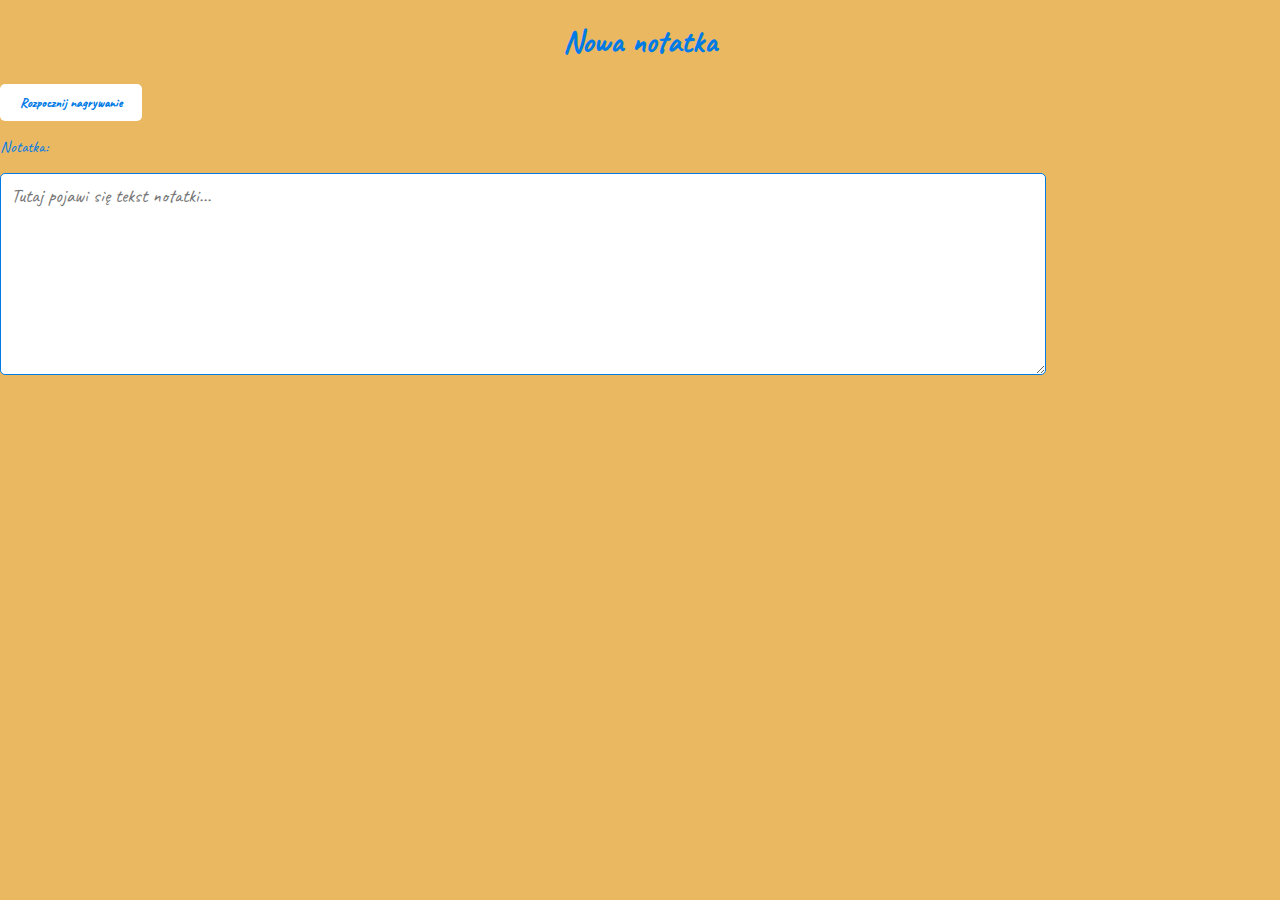
<file: index.html>
<!DOCTYPE html>
<html lang="pl">
<head>
    <meta charset="UTF-8">
    <meta name="viewport" content="width=device-width, initial-scale=1.0">
    <title>EchoNotes</title>
    <link rel="stylesheet" href="style.css">
    <link rel="manifest" href="manifest.json" />
    <link rel="icon" type="image/png" href="icons/android/android-launchericon-144-144.png" />
</head>
<body>
    <h1>Nowa notatka</h1>
    <button id="recordBtn">Rozpocznij nagrywanie</button>
    <p>Notatka:</p>
    <textarea id="noteText" placeholder="Tutaj pojawi się tekst notatki..."></textarea>
    
    <div id="test"></div>
    
    <script src="main.js"></script>
</body>
</html>
</file>
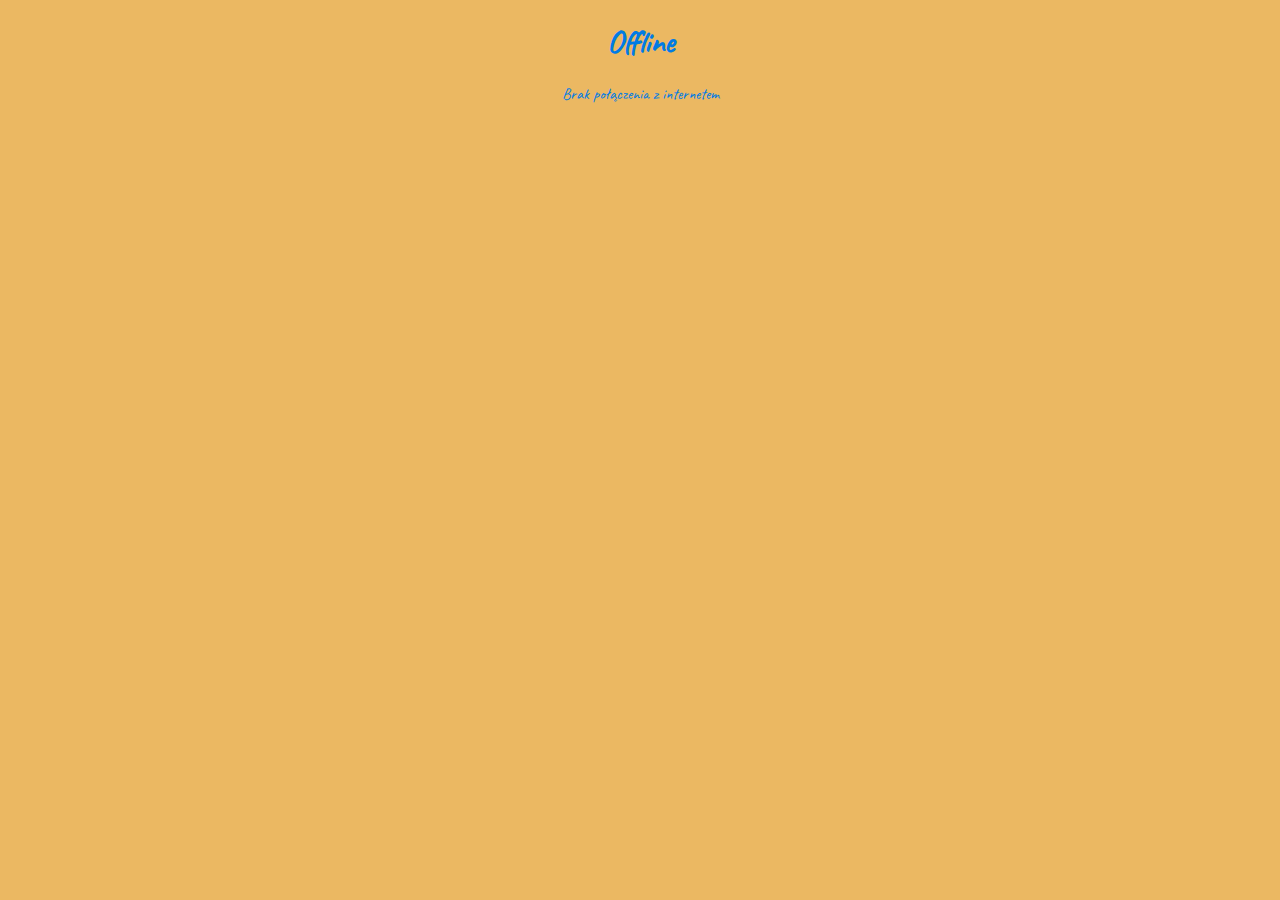
<file: offline.html>
<!DOCTYPE html>
<html lang="pl">
<head>
    <meta charset="UTF-8">
    <meta name="viewport" content="width=device-width, initial-scale=1.0">
    <title>EchoNotes</title>
    <link rel="stylesheet" href="style.css">
    <link rel="manifest" href="manifest.webmanifest" />
    <link rel="icon" type="image/png" href="icons/android/android-launchericon-144-144.png" />
</head>
<body>
    <h1>Offline</h1>
    <p style="text-align: center;">Brak połączenia z internetem</p>
</body>
</html>
</file>
<file: style.css>
@font-face {
    font-family: 'CzechHandwriting';
    font-display: swap;
    src: url('fonts/Caveat-Regular.ttf') format('truetype');
    font-weight: normal;
    font-style: normal;
}

.view {
    display: none;
}
.view.active {
    display: block;
    animation: fadeIn 1s ease-in;
}

@keyframes fadeIn {
    from {
        opacity: 0;
        transform: translateY(10px);
    }
    to {
        opacity: 1;
        transform: translateY(0);
    }
}

body {
    margin: 0;
    padding: 0;
    background-color: #EBB862;
    color: #007BE5;
    font-size: medium;
    font-family: 'CzechHandwriting';
    align-items: center;
    justify-content: center;

}

.nav {
    display: flex;
    justify-content: space-around;
    margin-top: 20px;
}
.navBtn {
    background-color: #FFF;
    font-weight: bold;
    color: #007BE5;
    border: none;
    border-radius: 5px;
    cursor: pointer;
}
.navBtn:hover {
    background-color: #007BE5;
    color: #FFF;
}
.navBtn:hover svg path {
    fill: #FFF;
}
.navBtn.active svg path {
    fill: #EBB862;
}

p {
    white-space: pre-wrap;
}

div {
    text-align: center;
}

h1 {
    text-align: center;
}

.checkboxDiv {
    margin-bottom: 10px;
}

button {
    font-family: inherit;
    background-color: #FFF;
    font-weight: bold;
    padding: 10px 20px;
    color: #007BE5;
    border: none;
    border-radius: 5px;
    cursor: pointer;
}

button:hover {
    background-color: #007BE5;
    color: #FFF;
}

textarea {
    font-family: inherit;
    padding: 10px;
    border: 1px solid #007BE5;
    border-radius: 5px;
    margin-bottom: 10px;
    width: 80%;
    height: 20vh;
    font-size: larger;
    color: #007BE5;
}

audio::-webkit-media-controls-panel {
    /* O_O */
    background-color: #ff841a;
}
audio::-webkit-media-controls-enclosure {
    filter: invert(1);
}
audio::-webkit-media-controls-current-time-display, 
audio::-webkit-media-controls-time-remaining-display {
    /* color: #ffffff; */
    /* text-shadow: none; */
    font-family: 'CzechHandwriting';
}


.recordDiv {
    margin: 20px 0 20px 0;
}

.saveDiv {
    display: flex;
    flex-direction: column;
    justify-content: center;
    align-items: center;
    font-size: medium;
    margin: 20px 0 20px 0;
}
.saveDiv div {
    display: flex;
    flex-direction: row;
    justify-content: center;
    align-items: center;
}

.notesListWrapper {
    width: 80%;
    margin: 0 auto;
}
.notesList {
    padding: 0;
    margin: 0;
}
.note {
    margin: 10px 0;
    background-color: #fff;
    border-radius: 5px;
    border: 1px solid #007BE5;
}
.noteHeader {
    display: flex;
    justify-content: space-between;
    align-items: center;
    border-radius: 5px;
    border-bottom: 1px solid #007BE5;
    padding: 5px 10px;
}
.notePreview {
    width: 85%;
    cursor: pointer;
}
.noteToggle {
    width: 15%;
    transition: transform 0.25s ease;
    cursor: pointer;
}

.noteBody {
    display: block;
    max-height: 0;
    overflow: hidden;
    transition: max-height 0.25s ease, padding 0.25s ease;
}

.noteBody.expanded {
    max-height: 500px;
    padding: 10px;
    /* flex-direction: row; */
}

.noteBody.expanded .noteText {
    width: 90%;
    text-align: left;
}

.noteActions {
    display: flex;
    justify-content: flex-end;
    gap: 10px;
}
.noteActions div {
    cursor: pointer;
    align-items: center;
    display: flex;
    padding: 2px;
}

.audioWrapper.list {
    display: flex;
    justify-content: flex-end;
    margin-top: 10px;
}

.updateDiv {
    display: flex;
    flex-direction: row;
    justify-content: center;
    align-items: center;
    margin: 20px 0 20px 0;
    gap: 10px;
}
</file>
